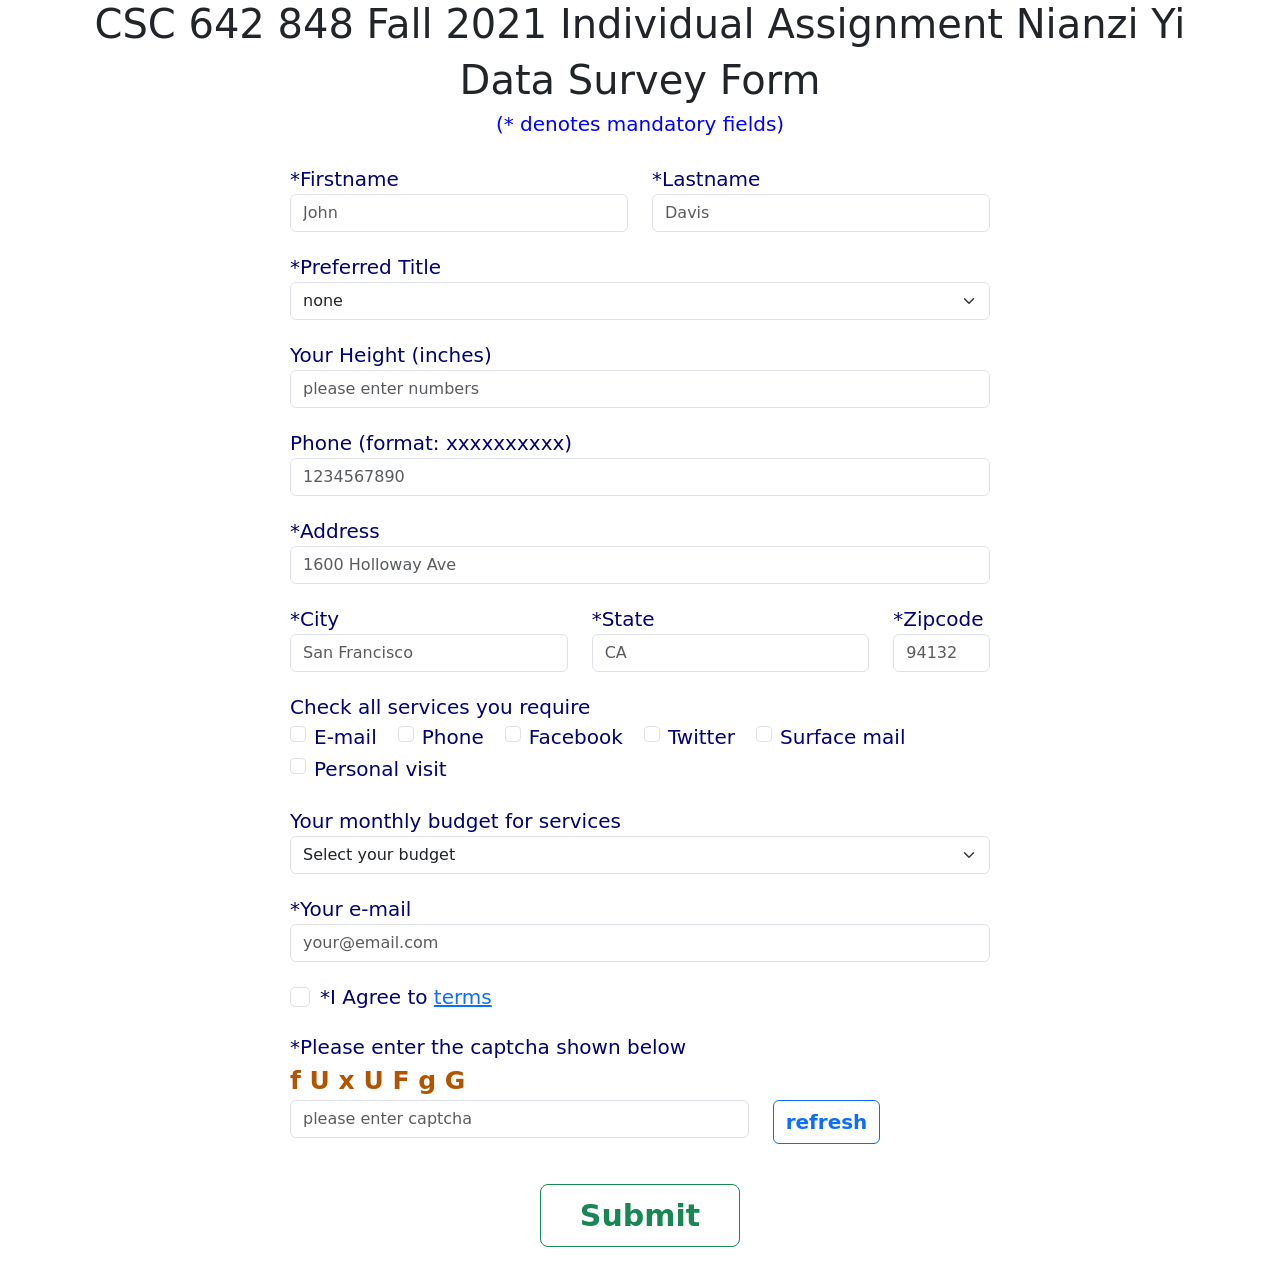
<file: index.html>
<!DOCTYPE html>
<html lang="en">

<head>
    <meta charset="UTF-8">
    <meta http-equiv="X-UA-Compatible" content="IE=edge">
    <meta name="viewport" content="width=device-width, initial-scale=1.0">
    <title>Data Survey Form</title>
    <link href="https://cdn.jsdelivr.net/npm/bootstrap@5.0.2/dist/css/bootstrap.min.css" rel="stylesheet"
        integrity="sha384-EVSTQN3/azprG1Anm3QDgpJLIm9Nao0Yz1ztcQTwFspd3yD65VohhpuuCOmLASjC" crossorigin="anonymous">
    <link rel="stylesheet" href="style.css">
</head>

<body onload="captcha();">
    <h1 class="text-center">CSC 642 848 Fall 2021 Individual Assignment Nianzi Yi</h1>
    <h1 class="text-center">Data Survey Form</h1>
    <h5 class="text-center" style="color: rgb(0, 0, 255);">(* denotes mandatory fields)</h5>

    <form action="results.html" id="surveyform" class="needs-validation" novalidate>
        <div class="row">
            <div class="form-group col-md-6">
                <label for="firstname">*Firstname</label>
                <input type="text" name="firstname" id="firstname" class="form-control" placeholder="John" required
                    maxlength="40">
                <div class="valid-feedback">Looks good!</div>
                <div class="invalid-feedback">Please enter firstname that is up to 40 characters</div>
            </div>
            <div class="form-group col-md-6">
                <label for="lastname">*Lastname</label>
                <input type="text" name="lastname" id="lastname" class="form-control" placeholder="Davis" required
                    maxlength="40">
                <div class="valid-feedback">Looks good!</div>
                <div class="invalid-feedback">Please enter lastname that is up to 40 characters</div>
            </div>
        </div>
        <div class="form-group">
            <label for="title">*Preferred Title</label>
            <select name="title" id="title" class="form-control form-select" required>
                <option>none</option>
                <option>student</option>
                <option>professor</option>
                <option>staff</option>
                <option>retired</option>
            </select>
            <div class="valid-feedback">Looks good!</div>
        </div>
        <div class="form-group">
            <label for="height">Your Height (inches)</label>
            <input type="number" name="height" id="height" class="form-control" placeholder="please enter numbers">
            <div class="invalid-feedback">Please enter numbers</div>
        </div>
        <div class="form-group">
            <label for="phone">Phone (format: xxxxxxxxxx)</label>
            <input type="tel" name="phone" id="phone" class="form-control" placeholder="1234567890" pattern="^\d{10}$">
            <div class="invalid-feedback">Please enter 10 digits phone number</div>
        </div>
        <div class="form-group">
            <label for="address">*Address</label>
            <input type="text" name="address" id="address" class="form-control" placeholder="1600 Holloway Ave" required
                maxlength="40" pattern="[a-zA-Z0-9\s]+">
            <div class="valid-feedback">Looks good!</div>
            <div class="invalid-feedback">Please enter address up to 40 characters that are alphabets and numbers</div>
        </div>
        <div class="row">
            <div class="form-group col-md-5">
                <label for="city">*City</label>
                <input type="text" name="city" id="city" class="form-control" placeholder="San Francisco" required
                    maxlength="40" pattern="[a-zA-Z0-9\s]+">
                <div class="valid-feedback">Looks good!</div>
                <div class="invalid-feedback">Please enter city up to 40 characters that are alphabets and numbers</div>
            </div>
            <div class="form-group col-md-5">
                <label for="state">*State</label>
                <input type="text" name="state" id="state" class="form-control" placeholder="CA" required maxlength="40"
                    pattern="[a-zA-Z0-9\s]+">
                <div class="valid-feedback">Looks good!</div>
                <div class="invalid-feedback">Please enter state up to 40 characters that are alphabets and numbers
                </div>
            </div>
            <div class="form-group col-md-2">
                <label for="zip">*Zipcode</label>
                <input type="tel" name="zip" id="zip" class="form-control" placeholder="94132" required
                    pattern="^\d{5}$">
                <div class="valid-feedback">Looks good!</div>
                <div class="invalid-feedback">Please enter 5 positive digits zipcode</div>
            </div>
        </div>
        <div class="form-group">
            <label for="service" id="service">Check all services you require</label>
            <br>
            <div class="form-check form-check-inline">
                <input class="form-check-input" name="service" type="checkbox" id="service1" value=" E-mail">
                <label class="form-check-label" for="service1">E-mail</label>
            </div>
            <div class="form-check form-check-inline">
                <input class="form-check-input" name="service" type="checkbox" id="service2" value=" Phone">
                <label class="form-check-label" for="service2">Phone</label>
            </div>
            <div class="form-check form-check-inline">
                <input class="form-check-input" name="service" type="checkbox" id="service3" value=" Facebook">
                <label class="form-check-label" for="service3">Facebook</label>
            </div>
            <div class="form-check form-check-inline">
                <input class="form-check-input" name="service" type="checkbox" id="service4" value=" Twitter">
                <label class="form-check-label" for="service4">Twitter</label>
            </div>
            <div class="form-check form-check-inline">
                <input class="form-check-input" name="service" type="checkbox" id="service5" value=" Surface mail">
                <label class="form-check-label" for="service5">Surface mail</label>
            </div>
            <div class="form-check form-check-inline">
                <input class="form-check-input" name="service" type="checkbox" id="service6" value=" Personal visit">
                <label class="form-check-label" for="service6">Personal visit</label>
            </div>
        </div>
        <div class="form-group">
            <label for="budget">Your monthly budget for services</label>
            <select name="budget" id="budget" class="form-control form-select">
                <option selected>Select your budget</option>
                <option>less than $50</option>
                <option>between $50 and $100</option>
                <option>above $100</option>
            </select>
        </div>
        <div class="form-group">
            <label for="email">*Your e-mail</label>
            <input type="email" name="email" id="emial" class="form-control" placeholder="your@email.com" required>
            <div class="valid-feedback">Looks good!</div>
            <div class="invalid-feedback">Please enter correct email address</div>
        </div>
        <div class="form-check" id="agreeterms">
            <input type="checkbox" class="form-check-input" id="terms" required>
            <label class="form-check-label" for="terms">*I Agree to <a href="http://www.sfsu.edu">terms</a></label>
            <div class="invalid-feedback">You must agree before submitting</div>
        </div>
        <div class="form-group">
            <label for="captcha">*Please enter the captcha shown below</label>
            <div class="boxed" id="codeCap"></div>
            <div class="row">
                <div class="col-md-8">
                    <input type="text" name="inputCap" id="inputCap" class="form-control"
                        placeholder="please enter captcha">
                </div>
                <div class="col-md-4">
                    <input type="button" class="btn btn-outline-primary" id="refresh" value="refresh"
                        onclick="captcha();" />
                </div>
            </div>
        </div>

        <button type="submit" class="btn btn-outline-success btn-lg" id="button">Submit</button>
    </form>



    <script src="validation.js"></script>
    <script src="https://cdn.jsdelivr.net/npm/bootstrap@5.0.2/dist/js/bootstrap.bundle.min.js"
        integrity="sha384-MrcW6ZMFYlzcLA8Nl+NtUVF0sA7MsXsP1UyJoMp4YLEuNSfAP+JcXn/tWtIaxVXM"
        crossorigin="anonymous"></script>
</body>

</html>
</file>
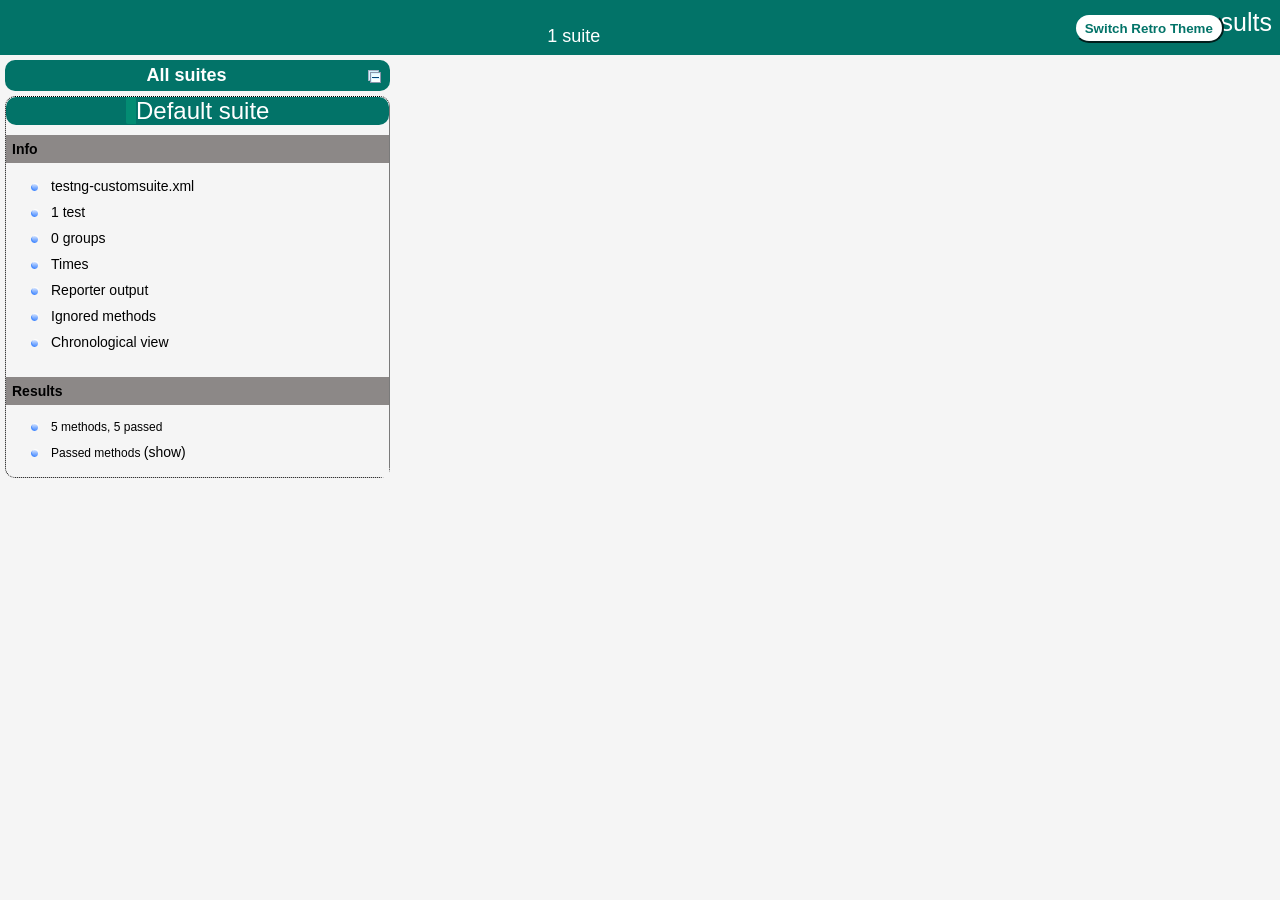
<file: surveyFormTest/test-output/index.html>
<!DOCTYPE html>

<html>
  <head>
  <meta charset='utf-8'>
  <title>TestNG reports</title>

    <link type="text/css" href="testng-reports1.css" rel="stylesheet" id="ultra" />
    <link type="text/css" href="testng-reports.css" rel="stylesheet" id="retro" disabled="false"/>
    <script type="text/javascript" src="jquery.min.js"></script>
    <script type="text/javascript" src="testng-reports.js"></script>
    <script type="text/javascript" src="https://www.google.com/jsapi"></script>
    <script type='text/javascript'>
      google.load('visualization', '1', {packages:['table']});
      google.setOnLoadCallback(drawTable);
      var suiteTableInitFunctions = new Array();
      var suiteTableData = new Array();
    </script>
    <!--
      <script type="text/javascript" src="jquery-ui/js/jquery-ui-1.8.16.custom.min.js"></script>
     -->
  </head>

  <body>
    <div class="top-banner-root">
      <span class="top-banner-title-font">Test results</span>
      <button id="button" class="button">Switch Retro Theme</button> <!-- button -->
      <br/>
      <span class="top-banner-font-1">1 suite</span>
    </div> <!-- top-banner-root -->
    <div class="navigator-root">
      <div class="navigator-suite-header">
        <span>All suites</span>
        <a href="#" title="Collapse/expand all the suites" class="collapse-all-link">
          <img src="collapseall.gif" class="collapse-all-icon">
          </img> <!-- collapse-all-icon -->
        </a> <!-- collapse-all-link -->
      </div> <!-- navigator-suite-header -->
      <div class="suite">
        <div class="rounded-window">
          <div class="suite-header light-rounded-window-top">
            <a href="#" panel-name="suite-Default_suite" class="navigator-link">
              <span class="suite-name border-passed">Default suite</span>
            </a> <!-- navigator-link -->
          </div> <!-- suite-header light-rounded-window-top -->
          <div class="navigator-suite-content">
            <div class="suite-section-title">
              <span>Info</span>
            </div> <!-- suite-section-title -->
            <div class="suite-section-content">
              <ul>
                <li>
                  <a href="#" panel-name="test-xml-Default_suite" class="navigator-link ">
                    <span>testng-customsuite.xml</span>
                  </a> <!-- navigator-link  -->
                </li>
                <li>
                  <a href="#" panel-name="testlist-Default_suite" class="navigator-link ">
                    <span class="test-stats">1 test</span>
                  </a> <!-- navigator-link  -->
                </li>
                <li>
                  <a href="#" panel-name="group-Default_suite" class="navigator-link ">
                    <span>0 groups</span>
                  </a> <!-- navigator-link  -->
                </li>
                <li>
                  <a href="#" panel-name="times-Default_suite" class="navigator-link ">
                    <span>Times</span>
                  </a> <!-- navigator-link  -->
                </li>
                <li>
                  <a href="#" panel-name="reporter-Default_suite" class="navigator-link ">
                    <span>Reporter output</span>
                  </a> <!-- navigator-link  -->
                </li>
                <li>
                  <a href="#" panel-name="ignored-methods-Default_suite" class="navigator-link ">
                    <span>Ignored methods</span>
                  </a> <!-- navigator-link  -->
                </li>
                <li>
                  <a href="#" panel-name="chronological-Default_suite" class="navigator-link ">
                    <span>Chronological view</span>
                  </a> <!-- navigator-link  -->
                </li>
              </ul>
            </div> <!-- suite-section-content -->
            <div class="result-section">
              <div class="suite-section-title">
                <span>Results</span>
              </div> <!-- suite-section-title -->
              <div class="suite-section-content">
                <ul>
                  <li>
                    <span class="method-stats">5 methods,   5 passed</span>
                  </li>
                  <li>
                    <span class="method-list-title passed">Passed methods</span>
                    <span class="show-or-hide-methods passed">
                      <a href="#" panel-name="suite-Default_suite" class="hide-methods passed suite-Default_suite"> (hide)</a> <!-- hide-methods passed suite-Default_suite -->
                      <a href="#" panel-name="suite-Default_suite" class="show-methods passed suite-Default_suite"> (show)</a> <!-- show-methods passed suite-Default_suite -->
                    </span>
                    <div class="method-list-content passed suite-Default_suite">
                      <span>
                        <img src="passed.png" width="3%"/>
                        <a href="#" panel-name="suite-Default_suite" title="test.formTest" class="method navigator-link" hash-for-method="inputTest">inputTest</a> <!-- method navigator-link -->
                      </span>
                      <br/>
                      <span>
                        <img src="passed.png" width="3%"/>
                        <a href="#" panel-name="suite-Default_suite" title="test.formTest" class="method navigator-link" hash-for-method="mapTest">mapTest</a> <!-- method navigator-link -->
                      </span>
                      <br/>
                      <span>
                        <img src="passed.png" width="3%"/>
                        <a href="#" panel-name="suite-Default_suite" title="test.formTest" class="method navigator-link" hash-for-method="resultTest">resultTest</a> <!-- method navigator-link -->
                      </span>
                      <br/>
                      <span>
                        <img src="passed.png" width="3%"/>
                        <a href="#" panel-name="suite-Default_suite" title="test.formTest" class="method navigator-link" hash-for-method="submitTest">submitTest</a> <!-- method navigator-link -->
                      </span>
                      <br/>
                      <span>
                        <img src="passed.png" width="3%"/>
                        <a href="#" panel-name="suite-Default_suite" title="test.formTest" class="method navigator-link" hash-for-method="titleTest">titleTest</a> <!-- method navigator-link -->
                      </span>
                      <br/>
                    </div> <!-- method-list-content passed suite-Default_suite -->
                  </li>
                </ul>
              </div> <!-- suite-section-content -->
            </div> <!-- result-section -->
          </div> <!-- navigator-suite-content -->
        </div> <!-- rounded-window -->
      </div> <!-- suite -->
    </div> <!-- navigator-root -->
    <div class="wrapper">
      <div class="main-panel-root">
        <div panel-name="suite-Default_suite" class="panel Default_suite">
          <div class="suite-Default_suite-class-passed">
            <div class="main-panel-header rounded-window-top">
              <img src="passed.png"/>
              <span class="class-name">test.formTest</span>
            </div> <!-- main-panel-header rounded-window-top -->
            <div class="main-panel-content rounded-window-bottom">
              <div class="method">
                <div class="method-content">
                  <a name="inputTest">
                  </a> <!-- inputTest -->
                  <span class="method-name">inputTest</span>
                  <em>
(Test if user can type in input fields)                  </em>
                </div> <!-- method-content -->
              </div> <!-- method -->
              <div class="method">
                <div class="method-content">
                  <a name="mapTest">
                  </a> <!-- mapTest -->
                  <span class="method-name">mapTest</span>
                  <em>
(Test if the map can show successfully)                  </em>
                </div> <!-- method-content -->
              </div> <!-- method -->
              <div class="method">
                <div class="method-content">
                  <a name="resultTest">
                  </a> <!-- resultTest -->
                  <span class="method-name">resultTest</span>
                  <em>
(Test if user's inputs can be captured correctly)                  </em>
                </div> <!-- method-content -->
              </div> <!-- method -->
              <div class="method">
                <div class="method-content">
                  <a name="submitTest">
                  </a> <!-- submitTest -->
                  <span class="method-name">submitTest</span>
                  <em>
(Test if user can submit form)                  </em>
                </div> <!-- method-content -->
              </div> <!-- method -->
              <div class="method">
                <div class="method-content">
                  <a name="titleTest">
                  </a> <!-- titleTest -->
                  <span class="method-name">titleTest</span>
                  <em>
(Test if user can locate to correct page)                  </em>
                </div> <!-- method-content -->
              </div> <!-- method -->
            </div> <!-- main-panel-content rounded-window-bottom -->
          </div> <!-- suite-Default_suite-class-passed -->
        </div> <!-- panel Default_suite -->
        <div panel-name="test-xml-Default_suite" class="panel">
          <div class="main-panel-header rounded-window-top">
            <span class="header-content">/private/var/folders/tl/3mf1sjy10xn0t7qcbvyvtd8r0000gn/T/testng-eclipse--919715192/testng-customsuite.xml</span>
          </div> <!-- main-panel-header rounded-window-top -->
          <div class="main-panel-content rounded-window-bottom">
            <pre>
&lt;?xml version=&quot;1.0&quot; encoding=&quot;UTF-8&quot;?&gt;
&lt;!DOCTYPE suite SYSTEM &quot;https://testng.org/testng-1.0.dtd&quot;&gt;
&lt;suite name=&quot;Default suite&quot; guice-stage=&quot;DEVELOPMENT&quot;&gt;
  &lt;test thread-count=&quot;5&quot; name=&quot;Default test&quot; verbose=&quot;2&quot;&gt;
    &lt;classes&gt;
      &lt;class name=&quot;test.formTest&quot;/&gt;
    &lt;/classes&gt;
  &lt;/test&gt; &lt;!-- Default test --&gt;
&lt;/suite&gt; &lt;!-- Default suite --&gt;
            </pre>
          </div> <!-- main-panel-content rounded-window-bottom -->
        </div> <!-- panel -->
        <div panel-name="testlist-Default_suite" class="panel">
          <div class="main-panel-header rounded-window-top">
            <span class="header-content">Tests for Default suite</span>
          </div> <!-- main-panel-header rounded-window-top -->
          <div class="main-panel-content rounded-window-bottom">
            <ul>
              <li>
                <span class="test-name">Default test (1 class)</span>
              </li>
            </ul>
          </div> <!-- main-panel-content rounded-window-bottom -->
        </div> <!-- panel -->
        <div panel-name="group-Default_suite" class="panel">
          <div class="main-panel-header rounded-window-top">
            <span class="header-content">Groups for Default suite</span>
          </div> <!-- main-panel-header rounded-window-top -->
          <div class="main-panel-content rounded-window-bottom">
          </div> <!-- main-panel-content rounded-window-bottom -->
        </div> <!-- panel -->
        <div panel-name="times-Default_suite" class="panel">
          <div class="main-panel-header rounded-window-top">
            <span class="header-content">Times for Default suite</span>
          </div> <!-- main-panel-header rounded-window-top -->
          <div class="main-panel-content rounded-window-bottom">
            <div class="times-div">
              <script type="text/javascript">
suiteTableInitFunctions.push('tableData_Default_suite');
function tableData_Default_suite() {
var data = new google.visualization.DataTable();
data.addColumn('number', 'Number');
data.addColumn('string', 'Method');
data.addColumn('string', 'Class');
data.addColumn('number', 'Time (ms)');
data.addRows(5);
data.setCell(0, 0, 0)
data.setCell(0, 1, 'inputTest')
data.setCell(0, 2, 'test.formTest')
data.setCell(0, 3, 1357);
data.setCell(1, 0, 1)
data.setCell(1, 1, 'submitTest')
data.setCell(1, 2, 'test.formTest')
data.setCell(1, 3, 396);
data.setCell(2, 0, 2)
data.setCell(2, 1, 'resultTest')
data.setCell(2, 2, 'test.formTest')
data.setCell(2, 3, 219);
data.setCell(3, 0, 3)
data.setCell(3, 1, 'mapTest')
data.setCell(3, 2, 'test.formTest')
data.setCell(3, 3, 48);
data.setCell(4, 0, 4)
data.setCell(4, 1, 'titleTest')
data.setCell(4, 2, 'test.formTest')
data.setCell(4, 3, 14);
window.suiteTableData['Default_suite']= { tableData: data, tableDiv: 'times-div-Default_suite'}
return data;
}
              </script>
              <span class="suite-total-time">Total running time: 2 seconds</span>
              <div id="times-div-Default_suite">
              </div> <!-- times-div-Default_suite -->
            </div> <!-- times-div -->
          </div> <!-- main-panel-content rounded-window-bottom -->
        </div> <!-- panel -->
        <div panel-name="reporter-Default_suite" class="panel">
          <div class="main-panel-header rounded-window-top">
            <span class="header-content">Reporter output for Default suite</span>
          </div> <!-- main-panel-header rounded-window-top -->
          <div class="main-panel-content rounded-window-bottom">
          </div> <!-- main-panel-content rounded-window-bottom -->
        </div> <!-- panel -->
        <div panel-name="ignored-methods-Default_suite" class="panel">
          <div class="main-panel-header rounded-window-top">
            <span class="header-content">0 ignored methods</span>
          </div> <!-- main-panel-header rounded-window-top -->
          <div class="main-panel-content rounded-window-bottom">
          </div> <!-- main-panel-content rounded-window-bottom -->
        </div> <!-- panel -->
        <div panel-name="chronological-Default_suite" class="panel">
          <div class="main-panel-header rounded-window-top">
            <span class="header-content">Methods in chronological order</span>
          </div> <!-- main-panel-header rounded-window-top -->
          <div class="main-panel-content rounded-window-bottom">
            <div class="chronological-class">
              <div class="chronological-class-name">test.formTest</div> <!-- chronological-class-name -->
              <div class="configuration-test before">
                <span class="method-name">setUp</span>
                <span class="method-start">0 ms</span>
              </div> <!-- configuration-test before -->
              <div class="test-method">
                <span class="method-name">titleTest</span>
                <span class="method-start">5048 ms</span>
              </div> <!-- test-method -->
              <div class="test-method">
                <span class="method-name">inputTest</span>
                <span class="method-start">5067 ms</span>
              </div> <!-- test-method -->
              <div class="test-method">
                <span class="method-name">submitTest</span>
                <span class="method-start">6433 ms</span>
              </div> <!-- test-method -->
              <div class="test-method">
                <span class="method-name">resultTest</span>
                <span class="method-start">6833 ms</span>
              </div> <!-- test-method -->
              <div class="test-method">
                <span class="method-name">mapTest</span>
                <span class="method-start">7054 ms</span>
              </div> <!-- test-method -->
              <div class="configuration-test after">
                <span class="method-name">end</span>
                <span class="method-start">7106 ms</span>
              </div> <!-- configuration-test after -->
          </div> <!-- main-panel-content rounded-window-bottom -->
        </div> <!-- panel -->
      </div> <!-- main-panel-root -->
    </div> <!-- wrapper -->
  </body>
<script type="text/javascript" src="testng-reports2.js"></script>
</html>
</file>
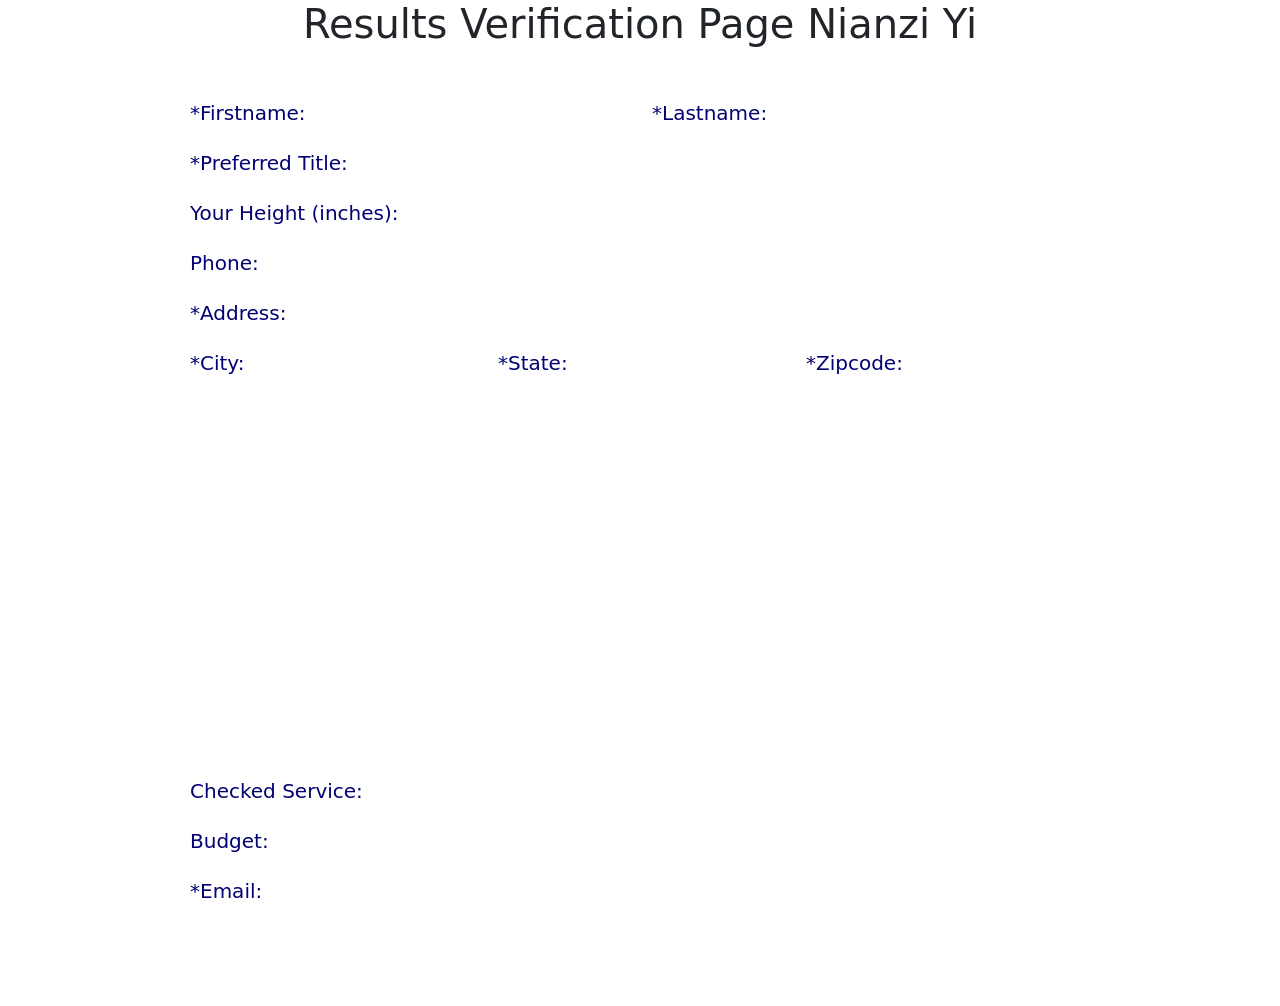
<file: results.html>
<!DOCTYPE html>
<html lang="en">

<head>
    <meta charset="UTF-8">
    <meta http-equiv="X-UA-Compatible" content="IE=edge">
    <meta name="viewport" content="width=device-width, initial-scale=1.0">
    <title>Results Verificaion</title>
    <link href="https://cdn.jsdelivr.net/npm/bootstrap@5.0.2/dist/css/bootstrap.min.css" rel="stylesheet"
        integrity="sha384-EVSTQN3/azprG1Anm3QDgpJLIm9Nao0Yz1ztcQTwFspd3yD65VohhpuuCOmLASjC" crossorigin="anonymous">
    <link rel="stylesheet" href="style.css">
</head>

<body>
    <h1 class="text-center">Results Verification Page Nianzi Yi</h1>
    <div id="resultform">
        <div class="result row">
            <div class="col-md-6">
                <label>*Firstname: </label>
                <span id="result-first"></span>
            </div>
            <div class="col-md-6">
                <label>*Lastname: </label>
                <span id="result-last"></span>
            </div>
        </div>
        <div class="result">
            <label>*Preferred Title: </label>
            <span id="result-title"></span>
        </div>
        <div class="result">
            <label>Your Height (inches): </label>
            <span id="result-height"></span>
        </div>
        <div class="result">
            <label>Phone: </label>
            <span id="result-phone"></span>
        </div>
        <div class="result">
            <label>*Address: </label>
            <span id="result-address"></span>
        </div>
        <div class="result row">
            <div class="col-md-4">
                <label>*City: </label>
                <span id="result-city"></span>
            </div>
            <div class="col-md-4">
                <label>*State: </label>
                <span id="result-state"></span>
            </div>
            <div class="col-md-4">
                <label>*Zipcode: </label>
                <span id="result-zip"></span>
            </div>
        </div>
        <div class="result">
            <iframe width="100%" height="350" id="embedMap" src="" allowfullscreen></iframe>
        </div>
        <div class="result">
            <label>Checked Service: </label>
            <span id="result-service"></span>
        </div>
        <div class="result">
            <label>Budget: </label>
            <span id="result-budget"></span>
        </div>
        <div class="result" id="resultMail">
            <label>*Email: </label>
            <span id="result-email"></span>
        </div>
    </div>

    <script src="results.js"></script>
</body>

</html>
</file>
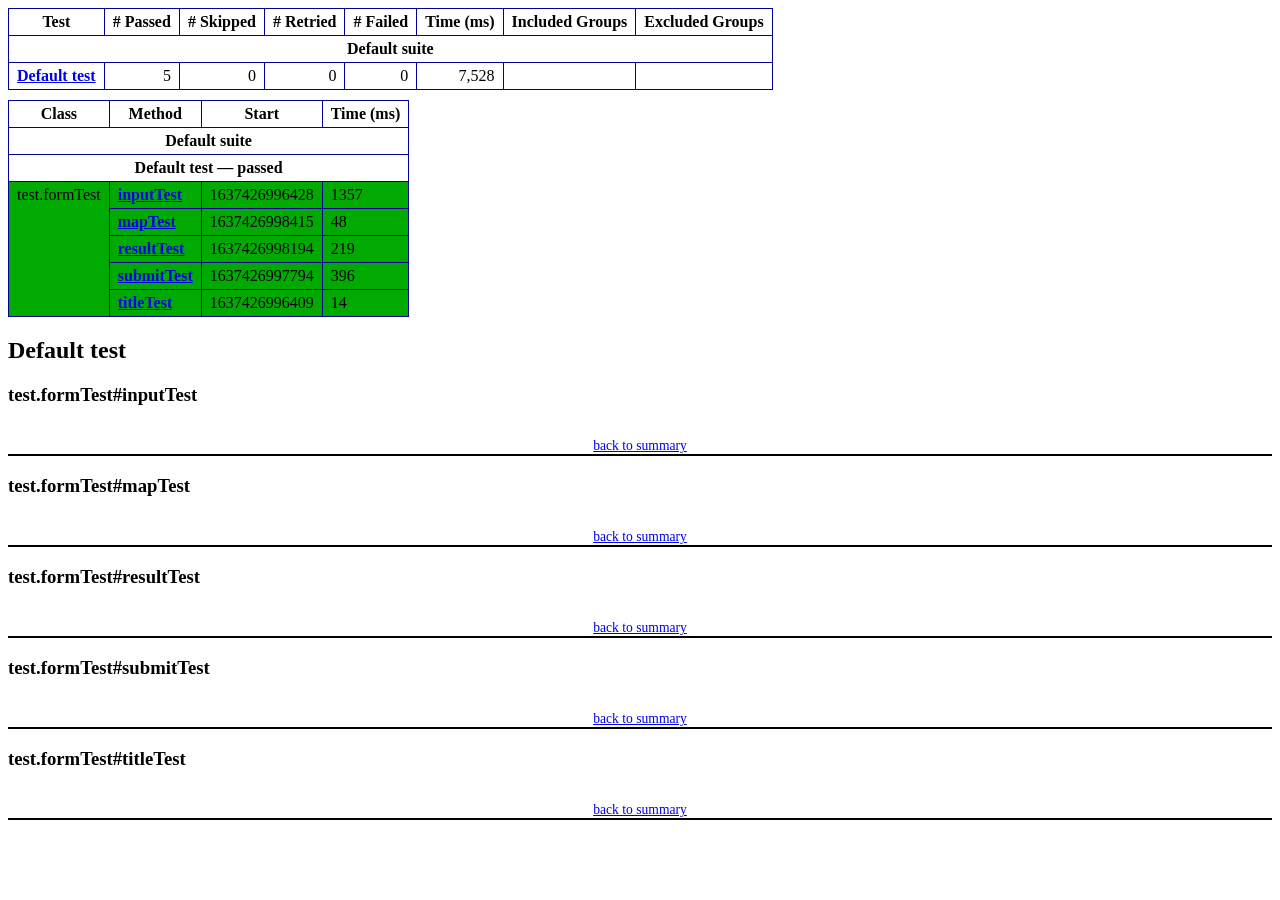
<file: surveyFormTest/test-output/emailable-report.html>
<!DOCTYPE html PUBLIC "-//W3C//DTD XHTML 1.1//EN" "https://www.w3.org/TR/xhtml11/DTD/xhtml11.dtd">
<html xmlns="https://www.w3.org/1999/xhtml">
<head>
<meta http-equiv="content-type" content="text/html; charset=UTF-8"/>
<title>TestNG Report</title>
<style type="text/css">table {margin-bottom:10px;border-collapse:collapse;empty-cells:show}th,td {border:1px solid #009;padding:.25em .5em}th {vertical-align:bottom}td {vertical-align:top}table a {font-weight:bold}.stripe td {background-color: #E6EBF9}.num {text-align:right}.passedodd td {background-color: #3F3}.passedeven td {background-color: #0A0}.skippedodd td {background-color: #DDD}.skippedeven td {background-color: #CCC}.failedodd td,.attn {background-color: #F33}.failedeven td,.stripe .attn {background-color: #D00}.stacktrace {white-space:pre;font-family:monospace}.totop {font-size:85%;text-align:center;border-bottom:2px solid #000}.invisible {display:none}</style>
</head>
<body>
<table>
<tr><th>Test</th><th># Passed</th><th># Skipped</th><th># Retried</th><th># Failed</th><th>Time (ms)</th><th>Included Groups</th><th>Excluded Groups</th></tr>
<tr><th colspan="8">Default suite</th></tr>
<tr><td><a href="#t0">Default test</a></td><td class="num">5</td><td class="num">0</td><td class="num">0</td><td class="num">0</td><td class="num">7,528</td><td></td><td></td></tr>
</table>
<table id='summary'><thead><tr><th>Class</th><th>Method</th><th>Start</th><th>Time (ms)</th></tr></thead><tbody><tr><th colspan="4">Default suite</th></tr></tbody><tbody id="t0"><tr><th colspan="4">Default test &#8212; passed</th></tr><tr class="passedeven"><td rowspan="5">test.formTest</td><td><a href="#m0">inputTest</a></td><td rowspan="1">1637426996428</td><td rowspan="1">1357</td></tr><tr class="passedeven"><td><a href="#m1">mapTest</a></td><td rowspan="1">1637426998415</td><td rowspan="1">48</td></tr><tr class="passedeven"><td><a href="#m2">resultTest</a></td><td rowspan="1">1637426998194</td><td rowspan="1">219</td></tr><tr class="passedeven"><td><a href="#m3">submitTest</a></td><td rowspan="1">1637426997794</td><td rowspan="1">396</td></tr><tr class="passedeven"><td><a href="#m4">titleTest</a></td><td rowspan="1">1637426996409</td><td rowspan="1">14</td></tr></tbody>
</table>
<h2>Default test</h2><h3 id="m0">test.formTest#inputTest</h3><table class="result"><tr><th class="invisible"/></tr></table><p class="totop"><a href="#summary">back to summary</a></p>
<h3 id="m1">test.formTest#mapTest</h3><table class="result"><tr><th class="invisible"/></tr></table><p class="totop"><a href="#summary">back to summary</a></p>
<h3 id="m2">test.formTest#resultTest</h3><table class="result"><tr><th class="invisible"/></tr></table><p class="totop"><a href="#summary">back to summary</a></p>
<h3 id="m3">test.formTest#submitTest</h3><table class="result"><tr><th class="invisible"/></tr></table><p class="totop"><a href="#summary">back to summary</a></p>
<h3 id="m4">test.formTest#titleTest</h3><table class="result"><tr><th class="invisible"/></tr></table><p class="totop"><a href="#summary">back to summary</a></p>
</body>
</html>
</file>
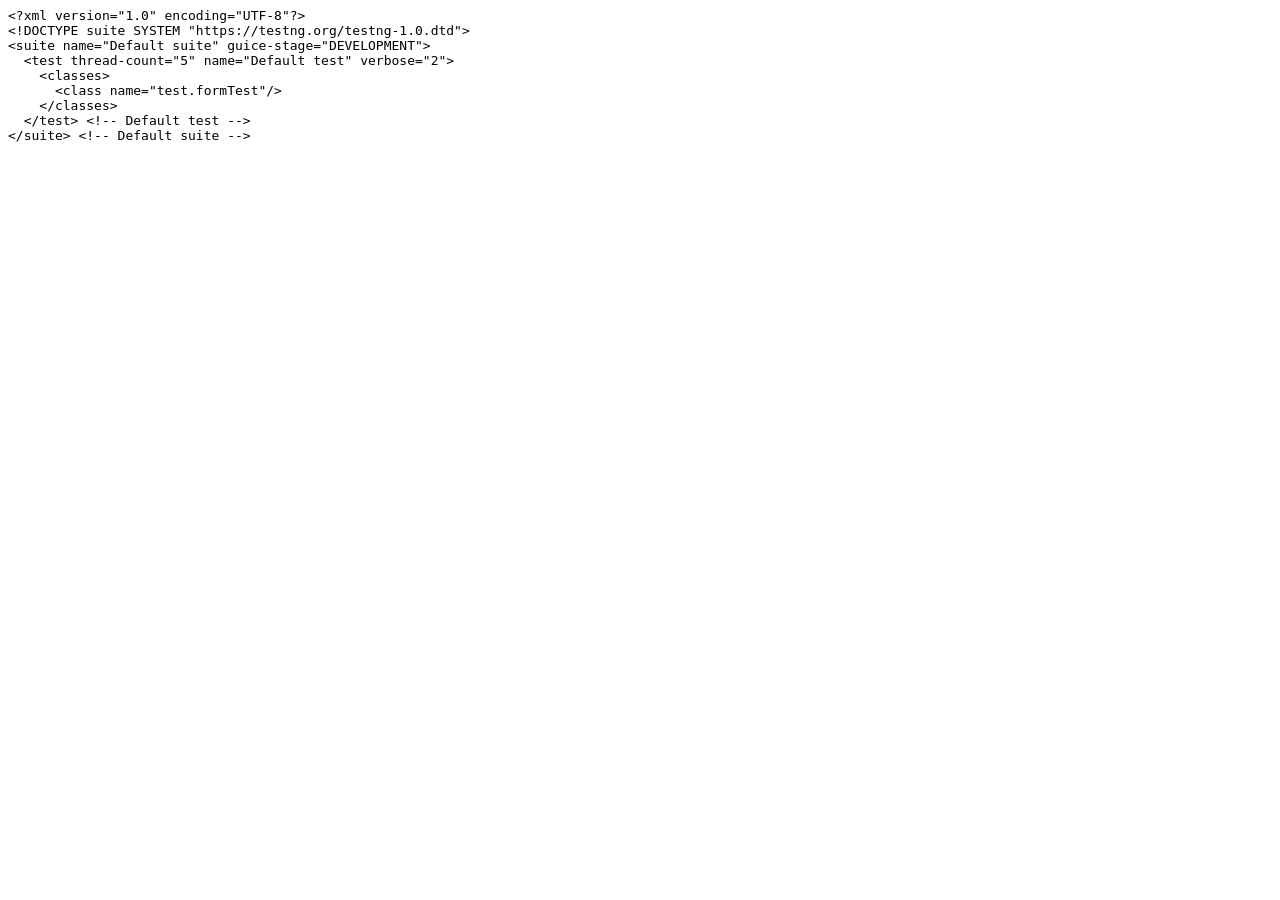
<file: surveyFormTest/test-output/old/Default suite/testng.xml.html>
<html><head><title>testng.xml for Default suite</title></head><body><tt>&lt;?xml&nbsp;version="1.0"&nbsp;encoding="UTF-8"?&gt;<br/>&lt;!DOCTYPE&nbsp;suite&nbsp;SYSTEM&nbsp;"https://testng.org/testng-1.0.dtd"&gt;<br/>&lt;suite&nbsp;name="Default&nbsp;suite"&nbsp;guice-stage="DEVELOPMENT"&gt;<br/>&nbsp;&nbsp;&lt;test&nbsp;thread-count="5"&nbsp;name="Default&nbsp;test"&nbsp;verbose="2"&gt;<br/>&nbsp;&nbsp;&nbsp;&nbsp;&lt;classes&gt;<br/>&nbsp;&nbsp;&nbsp;&nbsp;&nbsp;&nbsp;&lt;class&nbsp;name="test.formTest"/&gt;<br/>&nbsp;&nbsp;&nbsp;&nbsp;&lt;/classes&gt;<br/>&nbsp;&nbsp;&lt;/test&gt;&nbsp;&lt;!--&nbsp;Default&nbsp;test&nbsp;--&gt;<br/>&lt;/suite&gt;&nbsp;&lt;!--&nbsp;Default&nbsp;suite&nbsp;--&gt;<br/></tt></body></html>
</file>
<file: style.css>
/*survey form style*/
#surveyform{
    width: 700px; 
    margin: auto;
}

.form-group{
    margin-top: 20px;
}

#agreeterms{
    font-weight: 600;
    margin-top: 20px;
    margin-bottom: 20px;
}

#button{
    font-weight: bold;
    font-size: 30px;
    width: 200px;
    margin-left: 250px;
    margin-top: 40px;
    margin-bottom: 30px;
}

#agreeterms{
    font-size: 20px;
}

/*captcha style*/
#codeCap{
    font-weight:600;
    font-size: 25px;
    color: rgb(177, 85, 0);
}

#refresh{
    font-weight:600;
    font-size: 20px
}



/*result form style*/
#resultform{
    width: 900px; 
    margin: auto;
    margin-top: 50px;
}

.result{
    margin-top: 20px;
    font-size: 20px;
}

#resultMail{
    margin-bottom: 100px;
}

label{
    font-weight:450;
    font-size: 20px;
    color: rgb(2, 2, 114);
}
</file>
<file: surveyFormTest/test-output/testng-reports1.css>
body {
    background-color: whitesmoke;
    margin: 0 0 5px 5px;
}
ul {
     margin-top: 10px;
     margin-left:-10px;
}
 li {
     font-family: "Helvetica Neue", Helvetica, Arial, sans-serif;
     padding:5px 5px;
 }
 a {
     text-decoration: none;
     color: black;
     font-size: 14px;
 }

 a:hover {
    color:black ;
    text-decoration: underline;
 }

 .navigator-selected {
     /* #ffa500; Mouse hover color after click Orange.*/
     background:#027368
 }

 .wrapper {
     position: absolute;
     top: 60px;
     bottom: 0;
     left: 400px;
     right: 0;
     margin-right:9px;
     overflow: auto;/*imortant*/
 }

 .navigator-root {
     position: absolute;
     top: 60px;
     bottom: 0;
     left: 0;
     width: 400px;
     overflow-y: auto;/*important*/
 }

 .suite {
     margin: -5px 10px 10px 5px;
     background-color: whitesmoke ;/*Colour of the left bside box*/
 }

 .suite-name {
     font-size: 24px;
     font-family: "Helvetica Neue", Helvetica, Arial, sans-serif;/*All TEST SUITE*/
     color: white;
 }

 .main-panel-header {
     padding: 5px;
     background-color: #027368; /*afeeee*/;
     font-family: "Helvetica Neue", Helvetica, Arial, sans-serif;
     color:white;
     font-size: 18px;
 }

 .main-panel-content {
     padding: 5px;
     margin-bottom: 10px;
     background-color: #CCD0D1; /*d0ffff*/; /*Belongs to backGround of rightSide boxes*/
 }

 .rounded-window {
     border-style: dotted;
     border-width: 1px;/*Border of left Side box*/
     background-color: whitesmoke;
     border-radius: 10px;
 }

 .rounded-window-top {
     border-top-right-radius: 10px 10px;
     border-top-left-radius: 10px 10px;
     border-style: solid;
     border-width: 1px;
     overflow: auto;/*Top of RightSide box*/
 }

 .light-rounded-window-top {
     background-color: #027368;
     padding-left:120px;
     border-radius: 10px;

 }

 .rounded-window-bottom {
     border-bottom-right-radius: 10px 10px;
     border-bottom-left-radius: 10px 10px;
     overflow: auto;/*Bottom of rightSide box*/
 }

 .method-name {
     font-size: 14px;
     font-family: "Helvetica Neue", Helvetica, Arial, sans-serif;
     font-weight: bold;
 }

 .method-content {
     border-style: solid;
     border-width: 0 0 1px 0;
     margin-bottom: 10px;
     padding-bottom: 5px;
     width: 100%;
 }

 .parameters {
     font-size: 14px;
     font-family: "Helvetica Neue", Helvetica, Arial, sans-serif;
 }

 .stack-trace {
     white-space: pre;
     font-family: "Helvetica Neue", Helvetica, Arial, sans-serif;
     font-size: 12px;
     font-weight: bold;
     margin-top: 0;
     margin-left: 20px; /*Error Stack Trace Message*/
 }

 .testng-xml {
    font-family: "Helvetica Neue", Helvetica, Arial, sans-serif;
 }

 .method-list-content {
     margin-left: 10px;
 }

 .navigator-suite-content {
     margin-left: 10px;
     font: 12px 'Lucida Grande';
 }

 .suite-section-title {
     font-family: "Helvetica Neue", Helvetica, Arial, sans-serif;
     font-size: 14px;
     font-weight:bold;
     background-color: #8C8887;
     margin-left: -10px;
     margin-top:10px;
     padding:6px;
 }

 .suite-section-content {
     list-style-image: url(bullet_point.png);
     background-color: whitesmoke;
     font-family: "Helvetica Neue", Helvetica, Arial, sans-serif;
     overflow: hidden;
 }

 .top-banner-root {
     position: absolute;
     top: 0;
     height: 45px;
     left: 0;
     right: 0;
     padding: 5px;
     margin: 0 0 5px 0;
     background-color: #027368;
     font-family: "Helvetica Neue", Helvetica, Arial, sans-serif;
     font-size: 18px;
     color: #fff;
     text-align: center;/*Belongs to the Top of Report*//*Status: - Completed*/
 }

 .top-banner-title-font {
     font-size: 25px;
     font-family: "Helvetica Neue", Helvetica, Arial, sans-serif;
     padding: 3px;
     float: right;
 }

 .test-name {
     font-family: "Helvetica Neue", Helvetica, Arial, sans-serif;
     font-size: 16px;
 }

 .suite-icon {
     padding: 5px;
     float: right;
     height: 20px;
 }

 .test-group {
     font: 20px 'Lucida Grande';
     margin: 5px 5px 10px 5px;
     border-width: 0 0 1px 0;
     border-style: solid;
     padding: 5px;
 }

 .test-group-name {
     font-weight: bold;
 }

 .method-in-group {
     font-size: 16px;
     margin-left: 80px;
 }

 table.google-visualization-table-table {
     width: 100%;
 }

 .reporter-method-name {
     font-size: 14px;
     font-family: "Helvetica Neue", Helvetica, Arial, sans-serif;
 }

 .reporter-method-output-div {
     padding: 5px;
     margin: 0 0 5px 20px;
     font-size: 12px;
     font-family: "Helvetica Neue", Helvetica, Arial, sans-serif;
     border-width: 0 0 0 1px;
     border-style: solid;
 }

 .ignored-class-div {
     font-size: 14px;
     font-family: "Helvetica Neue", Helvetica, Arial, sans-serif;
 }

 .ignored-methods-div {
     padding: 5px;
     margin: 0 0 5px 20px;
     font-size: 12px;
     font-family: "Helvetica Neue", Helvetica, Arial, sans-serif;
     border-width: 0 0 0 1px;
     border-style: solid;
 }

 .border-failed {
    border-radius:2px;
     border-style: solid;
     border-width: 0 0 0 10px;
     border-color: #F20505;
 }

 .border-skipped {
     border-radius:2px;
     border-style: solid;
     border-width: 0 0 0 10px;
     border-color: #F2BE22;
 }

 .border-passed {
     border-radius:2px;
     border-style: solid;
     border-width: 0 0 0 10px;
     border-color: #038C73;
 }

 .times-div {
     text-align: center;
     padding: 5px;
 }

 .suite-total-time {
     font: 16px 'Lucida Grande';
 }

 .configuration-suite {
     margin-left: 20px;
 }

 .configuration-test {
     margin-left: 40px;
 }

 .configuration-class {
     margin-left: 60px;
 }

 .configuration-method {
     margin-left: 80px;
 }

 .test-method {
     margin-left: 100px;
 }

 .chronological-class {
     background-color: #CCD0D1;
     border-width: 0 0 1px 1px;/*Chronological*/
 }

 .method-start {
     float: right;
 }

 .chronological-class-name {
     padding: 0 0 0 5px;
     margin-top:5px;
     font-family: "Helvetica Neue", Helvetica, Arial, sans-serif;
     color: #008;
 }

 .after, .before, .test-method {
     font-family: "Helvetica Neue", Helvetica, Arial, sans-serif;
     font-size: 14px;
     margin-top:5px;
 }

 .navigator-suite-header {
     font-size: 18px;
     margin: 0px 10px 10px 5px;
     padding: 5px;
     border-radius: 10px;
     background-color: #027368;
     color: white;
     font-weight:bold;
     font-family: "Helvetica Neue", Helvetica, Arial, sans-serif;
     text-align: center; /*All Suites on top of left box*//*Status: -Completed*/
 }

 .collapse-all-icon {
     padding: 3px;
     float: right;
 }
 .button{
    position: absolute;
    margin-left:500px;
    margin-top:8px;
    background-color: white;
    color:#027368;
    font-family: "Helvetica Neue", Helvetica, Arial, sans-serif;
    font-weight:bold;
    border-color:#027368;
    border-radius:25px;
    cursor: pointer;
    height:30px;
    width:150px;
    outline: none;
}
/*Author: - Akhil Gullapalli*/
</file>
<file: surveyFormTest/test-output/testng-reports.css>
body {
    margin: 0 0 5px 5px;
}

ul {
    margin: 0;
}

li {
    list-style-type: none;
}

a {
    text-decoration: none;
}

a:hover {
    text-decoration: underline;
}

.navigator-selected {
    background: #ffa500;
}

.wrapper {
    position: absolute;
    top: 60px;
    bottom: 0;
    left: 400px;
    right: 0;
    overflow: auto;
}

.navigator-root {
    position: absolute;
    top: 60px;
    bottom: 0;
    left: 0;
    width: 400px;
    overflow-y: auto;
}

.suite {
    margin: 0 10px 10px 0;
    background-color: #fff8dc;
}

.suite-name {
    padding-left: 10px;
    font-size: 25px;
    font-family: Times, sans-serif;
}

.main-panel-header {
    padding: 5px;
    background-color: #9FB4D9; /*afeeee*/;
    font-family: monospace;
    font-size: 18px;
}

.main-panel-content {
    padding: 5px;
    margin-bottom: 10px;
    background-color: #DEE8FC; /*d0ffff*/;
}

.rounded-window {
    border-radius: 10px;
    border-style: solid;
    border-width: 1px;
}

.rounded-window-top {
    border-top-right-radius: 10px 10px;
    border-top-left-radius: 10px 10px;
    border-style: solid;
    border-width: 1px;
    overflow: auto;
}

.light-rounded-window-top {
    border-top-right-radius: 10px 10px;
    border-top-left-radius: 10px 10px;
}

.rounded-window-bottom {
    border-style: solid;
    border-width: 0 1px 1px 1px;
    border-bottom-right-radius: 10px 10px;
    border-bottom-left-radius: 10px 10px;
    overflow: auto;
}

.method-name {
    font-size: 12px;
    font-family: monospace;
}

.method-content {
    border-style: solid;
    border-width: 0 0 1px 0;
    margin-bottom: 10px;
    padding-bottom: 5px;
    width: 80%;
}

.parameters {
    font-size: 14px;
    font-family: monospace;
}

.stack-trace {
    white-space: pre;
    font-family: monospace;
    font-size: 12px;
    font-weight: bold;
    margin-top: 0;
    margin-left: 20px;
}

.testng-xml {
    font-family: monospace;
}

.method-list-content {
    margin-left: 10px;
}

.navigator-suite-content {
    margin-left: 10px;
    font: 12px 'Lucida Grande';
}

.suite-section-title {
    margin-top: 10px;
    width: 80%;
    border-style: solid;
    border-width: 1px 0 0 0;
    font-family: Times, sans-serif;
    font-size: 18px;
    font-weight: bold;
}

.suite-section-content {
    list-style-image: url(bullet_point.png);
}

.top-banner-root {
    position: absolute;
    top: 0;
    height: 45px;
    left: 0;
    right: 0;
    padding: 5px;
    margin: 0 0 5px 0;
    background-color: #0066ff;
    font-family: Times, sans-serif;
    color: #fff;
    text-align: center;
}
.button{
    position: absolute;
    margin-left:500px;
    margin-top:8px;
    background-color: white;
    color:#0066ff;
    font-family: "Helvetica Neue", Helvetica, Arial, sans-serif;
    font-weight:bold;
    border-color:#0066ff ;
    border-radius:25px;
    cursor: pointer;
    height:30px;
    width:150px;
    outline:none;

}

.top-banner-title-font {
    font-size: 25px;
}

.test-name {
    font-family: 'Lucida Grande', sans-serif;
    font-size: 16px;
}

.suite-icon {
    padding: 5px;
    float: right;
    height: 20px;
}

.test-group {
    font: 20px 'Lucida Grande';
    margin: 5px 5px 10px 5px;
    border-width: 0 0 1px 0;
    border-style: solid;
    padding: 5px;
}

.test-group-name {
    font-weight: bold;
}

.method-in-group {
    font-size: 16px;
    margin-left: 80px;
}

table.google-visualization-table-table {
    width: 100%;
}

.reporter-method-name {
    font-size: 14px;
    font-family: monospace;
}

.reporter-method-output-div {
    padding: 5px;
    margin: 0 0 5px 20px;
    font-size: 12px;
    font-family: monospace;
    border-width: 0 0 0 1px;
    border-style: solid;
}

.ignored-class-div {
    font-size: 14px;
    font-family: monospace;
}

.ignored-methods-div {
    padding: 5px;
    margin: 0 0 5px 20px;
    font-size: 12px;
    font-family: monospace;
    border-width: 0 0 0 1px;
    border-style: solid;
}

.border-failed {
    border-top-left-radius: 10px 10px;
    border-bottom-left-radius: 10px 10px;
    border-style: solid;
    border-width: 0 0 0 10px;
    border-color: #f00;
}

.border-skipped {
    border-top-left-radius: 10px 10px;
    border-bottom-left-radius: 10px 10px;
    border-style: solid;
    border-width: 0 0 0 10px;
    border-color: #edc600;
}

.border-passed {
    border-top-left-radius: 10px 10px;
    border-bottom-left-radius: 10px 10px;
    border-style: solid;
    border-width: 0 0 0 10px;
    border-color: #19f52d;
}

.times-div {
    text-align: center;
    padding: 5px;
}

.suite-total-time {
    font: 16px 'Lucida Grande';
}

.configuration-suite {
    margin-left: 20px;
}

.configuration-test {
    margin-left: 40px;
}

.configuration-class {
    margin-left: 60px;
}

.configuration-method {
    margin-left: 80px;
}

.test-method {
    margin-left: 100px;
}

.chronological-class {
    background-color: skyblue;
    border-style: solid;
    border-width: 0 0 1px 1px;
}

.method-start {
    float: right;
}

.chronological-class-name {
    padding: 0 0 0 5px;
    color: #008;
}

.after, .before, .test-method {
    font-family: monospace;
    font-size: 14px;
}

.navigator-suite-header {
    font-size: 22px;
    margin: 0 10px 5px 0;
    background-color: #deb887;
    text-align: center;
}

.collapse-all-icon {
    padding: 5px;
    float: right;
}
/*retro Theme*/
</file>
